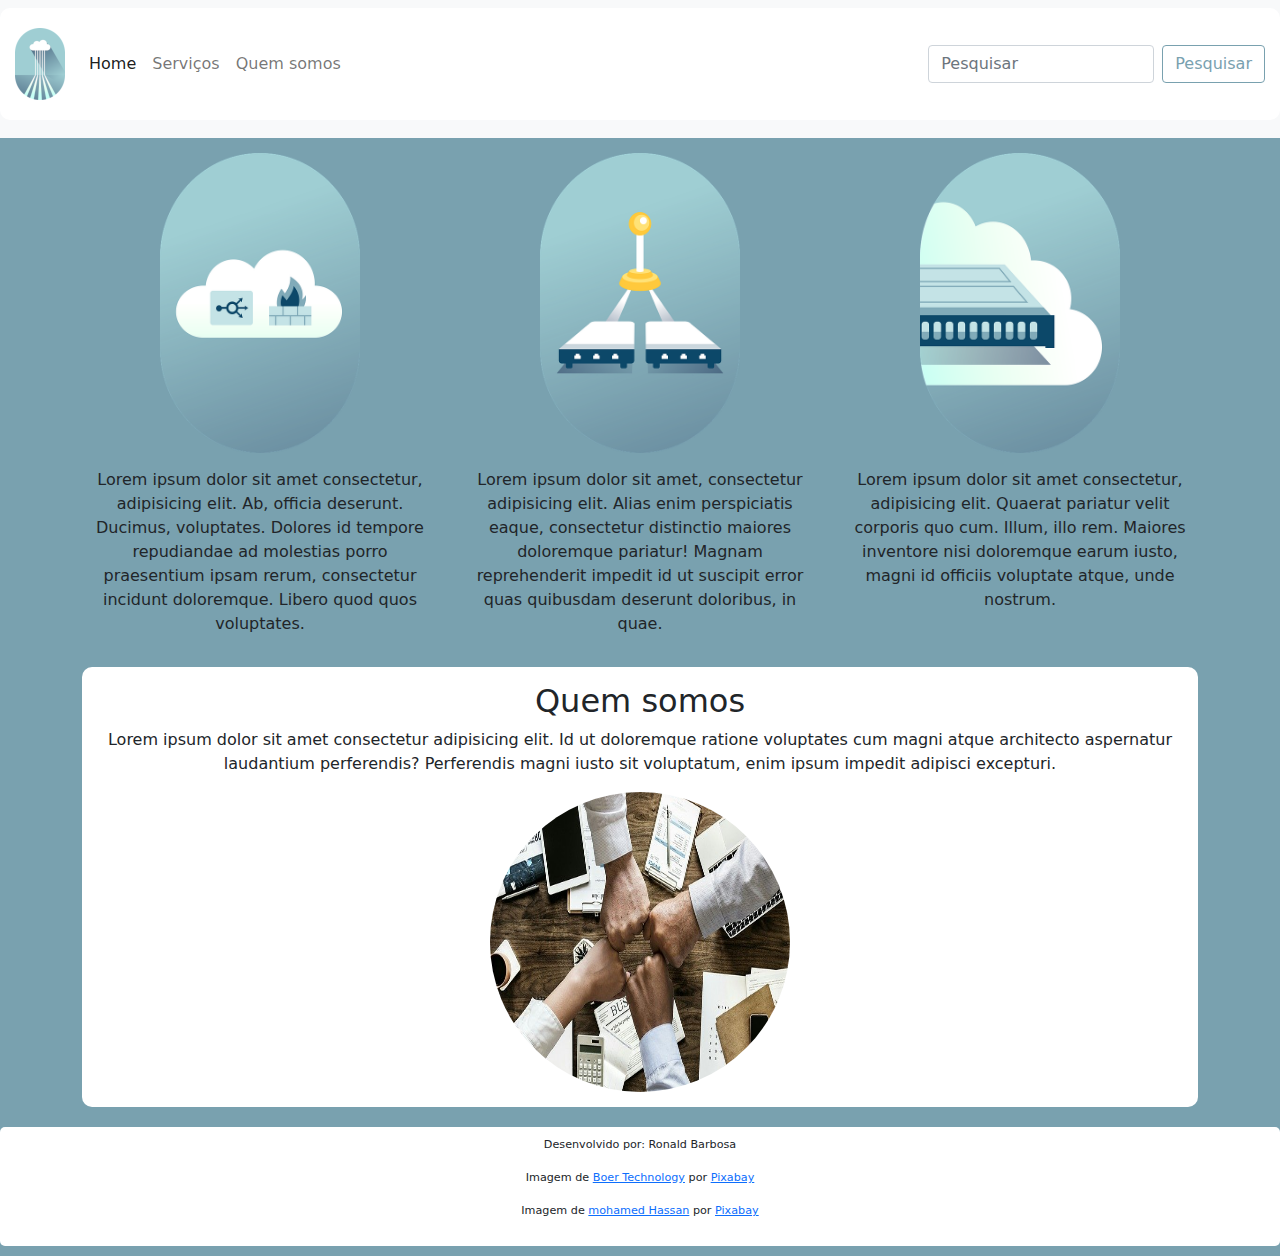
<file: introducao-ao-bootstrap/index.html>
<!DOCTYPE html>
<html lang="pt-br">
<head>
    <meta charset="UTF-8">
    <meta http-equiv="X-UA-Compatible" content="IE=edge">
    <meta name="viewport" content="width=device-width, initial-scale=1.0">
    <link rel="stylesheet" type="text/css" href="./assets/style/bootstrap.css">
    <link rel="stylesheet" type="text/css" href="./assets/style/style.css">
    <title>Página com Bootstrap</title>
</head>
<body>
    <nav class="navbar navbar-expand-lg navbar-light bg-light">
        <div class="container-fluid">
          <a class="navbar-brand" href="#"><img src="./assets/images/logo1.png" alt=""></a>
          <button class="navbar-toggler" type="button" data-bs-toggle="collapse" data-bs-target="#navbarSupportedContent" aria-controls="navbarSupportedContent" aria-expanded="false" aria-label="Toggle navigation">
            <span class="navbar-toggler-icon"></span>
          </button>
          <div class="collapse navbar-collapse" id="navbarSupportedContent">
            <ul class="navbar-nav me-auto mb-2 mb-lg-0">
              <li class="nav-item">
                <a class="nav-link active" aria-current="page" href="#">Home</a>
              </li>
              <li class="nav-item">
                <a class="nav-link" href="#services">Serviços</a>
              </li>
              <li class="nav-item">
                  <a class="nav-link" href="#quemSomos">Quem somos</a>
              </li>
            </ul>
            <form class="d-flex">
              <input class="form-control me-2" type="search" placeholder="Pesquisar" aria-label="Pesquisar">
              <button class="btn btn-outline-success" type="submit">Pesquisar</button>
            </form>
          </div>
        </div>
    </nav>
    <section class="container" id="services">
        <div class="row">
            <div class="col-lg-4">
                <img class="service" src="./assets/images/service-1.png" alt="">
                <p>Lorem ipsum dolor sit amet consectetur, adipisicing elit. Ab, officia deserunt. Ducimus, voluptates. Dolores id tempore repudiandae ad molestias porro praesentium ipsam rerum, consectetur incidunt doloremque. Libero quod quos voluptates.</p>
            </div>
            <div class="col-lg-4">
                <img class="service" src="./assets/images/service-2.png" alt="">
                <p>Lorem ipsum dolor sit amet, consectetur adipisicing elit. Alias enim perspiciatis eaque, consectetur distinctio maiores doloremque pariatur! Magnam reprehenderit impedit id ut suscipit error quas quibusdam deserunt doloribus, in quae.</p>
            </div>
            <div class="col-lg-4">
                <img class="service" src="./assets/images/service-3.png" alt="">
                <p>Lorem ipsum dolor sit amet consectetur, adipisicing elit. Quaerat pariatur velit corporis quo cum. Illum, illo rem. Maiores inventore nisi doloremque earum iusto, magni id officiis voluptate atque, unde nostrum.</p>
            </div>
        </div>
    </section>
    <section class="container" id="quemSomos">
        <div class="container-fluid">
            <h2>Quem somos</h2>
            <p>Lorem ipsum dolor sit amet consectetur adipisicing elit. Id ut doloremque ratione voluptates cum magni atque architecto aspernatur laudantium perferendis? Perferendis magni iusto sit voluptatum, enim ipsum impedit adipisci excepturi.</p>
            <img src="./assets/images/team.jpg" alt="" id="team">
        </div>
    </section>
    <footer id="about">
        <p>Desenvolvido por: Ronald Barbosa</p>
        <p>Imagem de <a href="https://pixabay.com/pt/users/btechpt-25049933/?utm_source=link-attribution&amp;utm_medium=referral&amp;utm_campaign=image&amp;utm_content=6918877">Boer Technology</a> por <a href="https://pixabay.com/pt/?utm_source=link-attribution&amp;utm_medium=referral&amp;utm_campaign=image&amp;utm_content=6918877">Pixabay</a></p>
        <p>Imagem de <a href="https://pixabay.com/pt/users/mohamed_hassan-5229782/?utm_source=link-attribution&amp;utm_medium=referral&amp;utm_campaign=image&amp;utm_content=3213924">mohamed Hassan</a> por <a href="https://pixabay.com/pt/?utm_source=link-attribution&amp;utm_medium=referral&amp;utm_campaign=image&amp;utm_content=3213924">Pixabay</a></p>
    </footer>
</body>
</html>
</file>
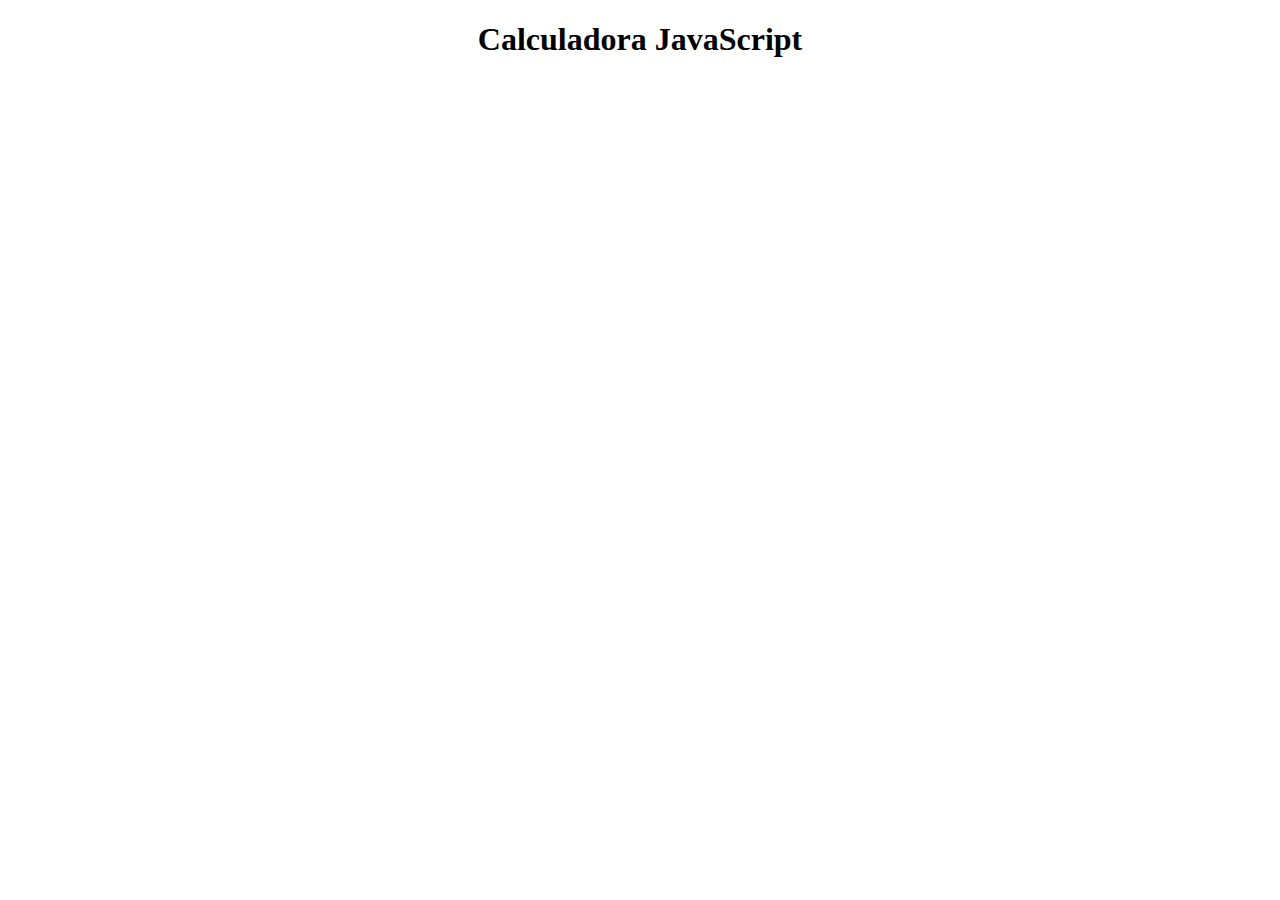
<file: sinxate-basica-em-javascript/index.html>
<!DOCTYPE html>
<html lang="pt-br">

<head>
    <meta charset="UTF-8">
    <meta http-equiv="X-UA-Compatible" content="IE=edge">
    <meta name="viewport" content="width=device-width, initial-scale=1.0">
    <link rel="stylesheet" type="text/css" href="style.css">
    <title>Calculadora em JavaScript</title>
</head>

<body>
    <h1>Calculadora JavaScript</h1>
    <script src="./calculadora.js"></script>
</body>

</html>
</file>
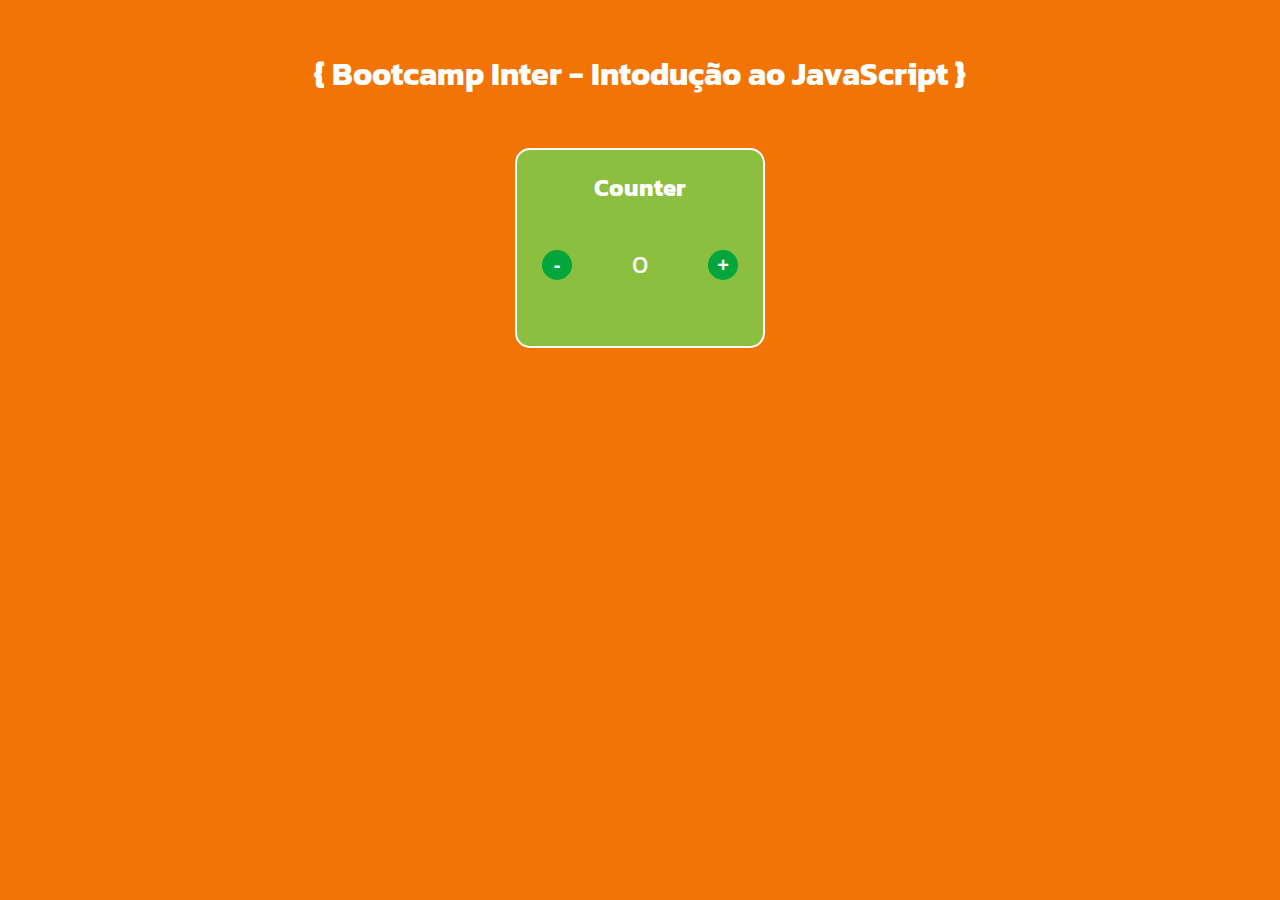
<file: introducao-ao-javascript/desafio-contador-novas-funcoes/index.html>
<!DOCTYPE html>
<html lang="pt-br">
<head>
    <meta charset="UTF-8">
    <meta http-equiv="X-UA-Compatible" content="IE=edge">
    <meta name="viewport" content="width=device-width, initial-scale=1.0">
    <title>Contador</title>
    <link rel="stylesheet" href="./assets/style.css">
</head>
<body>
    <h1>{ Bootcamp Inter - Intodução ao JavaScript }</h1>
    <div class="card">
        <h2>Counter</h2>
        <div class="counter">
            <button class="left" id="decrement">-</button>
            <span id="currentNumber">0</span>
            <button class="right" id="increment">+</button>
        </div>
    </div>

    <script src="./assets/script.js"></script>
</body>
</html>
</file>
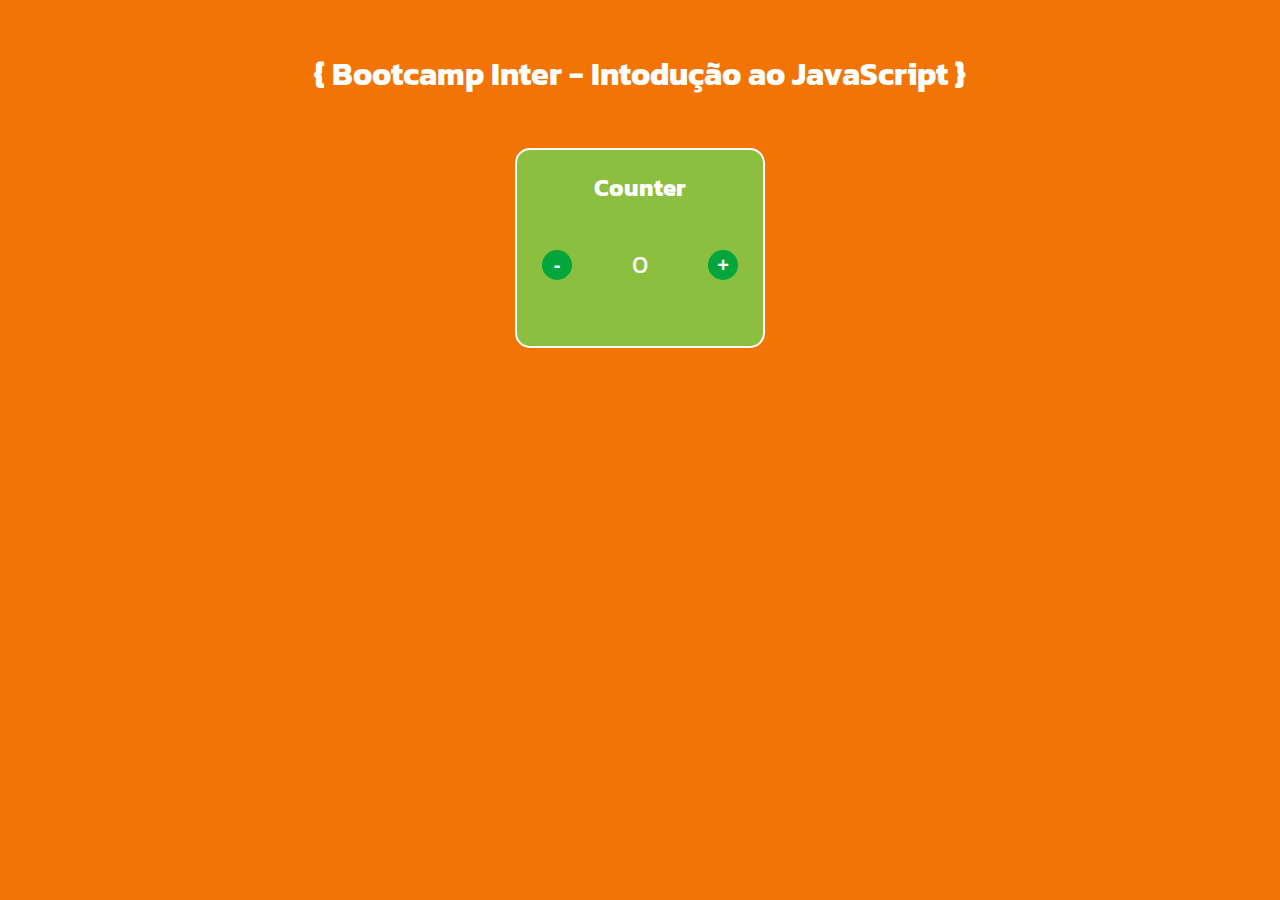
<file: introducao-ao-javascript/desafio-contador/index.html>
<!DOCTYPE html>
<html lang="pt-br">
<head>
    <meta charset="UTF-8">
    <meta http-equiv="X-UA-Compatible" content="IE=edge">
    <meta name="viewport" content="width=device-width, initial-scale=1.0">
    <title>Contador</title>
    <link rel="stylesheet" href="./assets/style.css">
</head>
<body>
    <h1>{ Bootcamp Inter - Intodução ao JavaScript }</h1>
    <div class="card">
        <h2>Counter</h2>
        <div class="counter">
            <button class="left" name="decrement" onclick="decrement()">-</button>
            <span id="currentNumber">0</span>
            <button class="right" name="increment" onclick="increment()">+</button>
        </div>
    </div>

    <script src="./assets/script.js"></script>
</body>
</html>
</file>
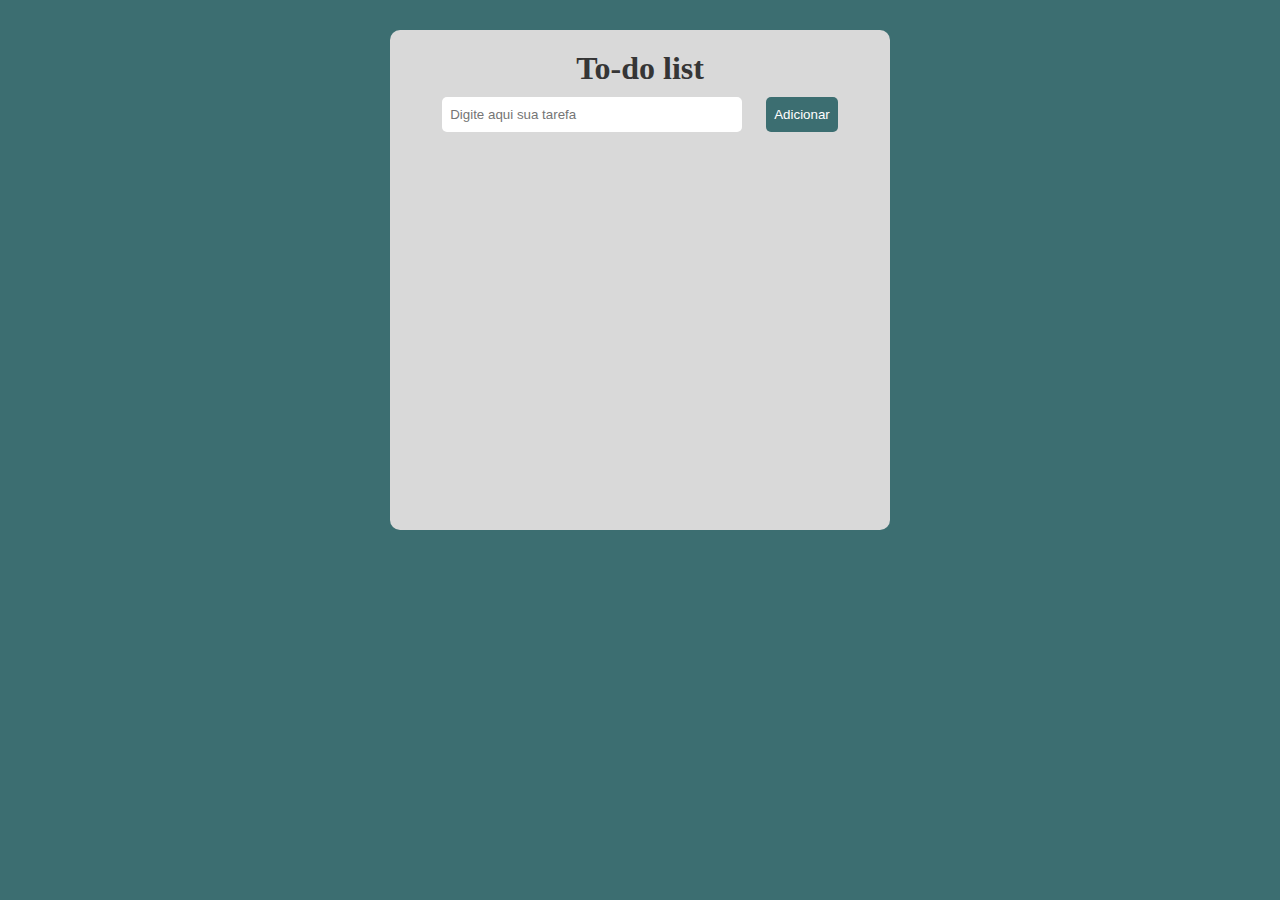
<file: introducao-ao-javascript/desafio-to-do-list/index.html>
<!DOCTYPE html>
<html lang="pt-br">
<head>
    <meta charset="UTF-8">
    <meta http-equiv="X-UA-Compatible" content="IE=edge">
    <meta name="viewport" content="width=device-width, initial-scale=1.0">
    <title>To-do list</title>
    <link rel="stylesheet" href="./assets/style.css">
</head>
<body>
    <div class="todo-card">
        <h1>To-do list</h1>
        <form action="" id="entrada">
            <input type="text" name="tarefa" id="tarefa" placeholder="Digite aqui sua tarefa">
            <input type="submit" value="Adicionar" id="adicionar">
        </form>

        <form id="saida">
        </form>
    </div>
    <script src="./assets/script.js"></script>
</body>
</html>
</file>
<file: introducao-ao-bootstrap/assets/style/style.css>
body{
    background-color: #79a1af;
}
footer{
    text-align: center;
}
.btn-outline-success {
    color: #79a1af;
    border-color: #79a1af;
}
.btn-outline-success:hover {
    color: #fff;
    background-color: #79a1af;
    border-color: #79a1af;
}
.btn-outline-success:focus {
    box-shadow: 0 0 0 0 #79a1af;
}
.container-fluid {
    border-radius: 10px;
    padding: 15px;
    margin-bottom: 10px;
    text-align: center;
    background-color: #fff;
}
.col-lg-4 {
    text-align: center;
    padding: 15px;
}
.card-img-top {
    height: 200px;
    width: 135px;
    margin: auto;
}
.service {
    width: 200px;
    height: 300px;
    margin-bottom: 15px;
}
#team {
    width: 300px;
    height: 300px;
    border-radius: 50%;
}
#about {
    border-radius: 5px;
    padding: 10px;
    margin-top: 20px;
    margin-bottom: 10px;
    background-color: #fff;
    font-size: 0.7em;
}
</file>
<file: sinxate-basica-em-javascript/style.css>
h1{
    text-align: center;
}
</file>
<file: introducao-ao-javascript/desafio-contador-novas-funcoes/assets/style.css>
@import url('https://fonts.googleapis.com/css2?family=Kanit:wght@400&display=swap');
*{
    margin: 0;
    padding: 0;
    box-sizing: border-box;
}
body{
    font-family: 'Kanit', sans-serif;
    color: #ffffff;
    background-color: #F27405;
}
h1{
    text-align: center;
    padding: 50px;
}
.card{
    background-color: #8CBF3F;
    width: 250px;
    height: 200px;
    border-radius: 15px;
    margin: auto;
    padding: 20px;
    border: 2px solid;
}
h2{
    text-align: center;
}
.counter{
    font-size: 20px;
    text-align: center;
    margin-top: 40px;
    height: 38px;
}
button{
    color: #FFFFFF;
    background-color: #03A63C;
    width: 30px;
    height: 30px;
    margin: 5px;
    cursor: pointer;
    font-size: 20px;
    font-weight: bold;
    border-style: none;
    border-radius: 40px;
}
.left{
    float: left;
}
.right{
    float: right;
}
#currentNumber{
    font-size: 25px;
}
</file>
<file: introducao-ao-javascript/desafio-contador/assets/style.css>
@import url('https://fonts.googleapis.com/css2?family=Kanit:wght@400&display=swap');
*{
    margin: 0;
    padding: 0;
    box-sizing: border-box;
}
body{
    font-family: 'Kanit', sans-serif;
    color: #ffffff;
    background-color: #F27405;
}
h1{
    text-align: center;
    padding: 50px;
}
.card{
    background-color: #8CBF3F;
    width: 250px;
    height: 200px;
    border-radius: 15px;
    margin: auto;
    padding: 20px;
    border: 2px solid;
}
h2{
    text-align: center;
}
.counter{
    font-size: 20px;
    text-align: center;
    margin-top: 40px;
    height: 38px;
}
button{
    color: #ffffff;
    background-color: #03A63C;
    width: 30px;
    height: 30px;
    margin: 5px;
    font-size: 20px;
    font-weight: bold;
    border-style: none;
    border-radius: 40px;
}
.left{
    float: left;
}
.right{
    float: right;
}
#currentNumber{
    font-size: 25px;
}
</file>
<file: introducao-ao-javascript/desafio-to-do-list/assets/style.css>
*{
    margin: 0;
    padding: 0;
    box-sizing: border-box;
}
body{
    color: #353535;
    background-color: #3c6e71;
    padding-top: 30px;
}
.todo-card{
    background-color: #d9d9d9;
    margin: auto;
    border-radius: 10px ;
    padding: 20px;
    width: 500px;
    height: 500px;
    max-height: 500px;
    text-align: center;
    overflow: auto;
}

input{
    height: 35px;
    padding: 8px;
    margin: 10px;
    border-radius: 5px;
    border-style: none;
}
#adicionar {
    color: #ffffff;
    background-color: #3c6e71;
}
#adicionar:hover{
    background-color: #ffffff;
    color: #3c6e71;
    border: solid 1px;
    margin-left: 8px;
}
#tarefa{
    width: 300px;
}
#saida{
    text-align: left;
    height: 360px;
    overflow: auto;    
}
.item{
    margin-left: 20px;
    margin-right: 20px;
    height: 40px;
}
.item input{
    vertical-align: middle;
}
:checked + label{
    text-decoration: line-through;
}
</file>
